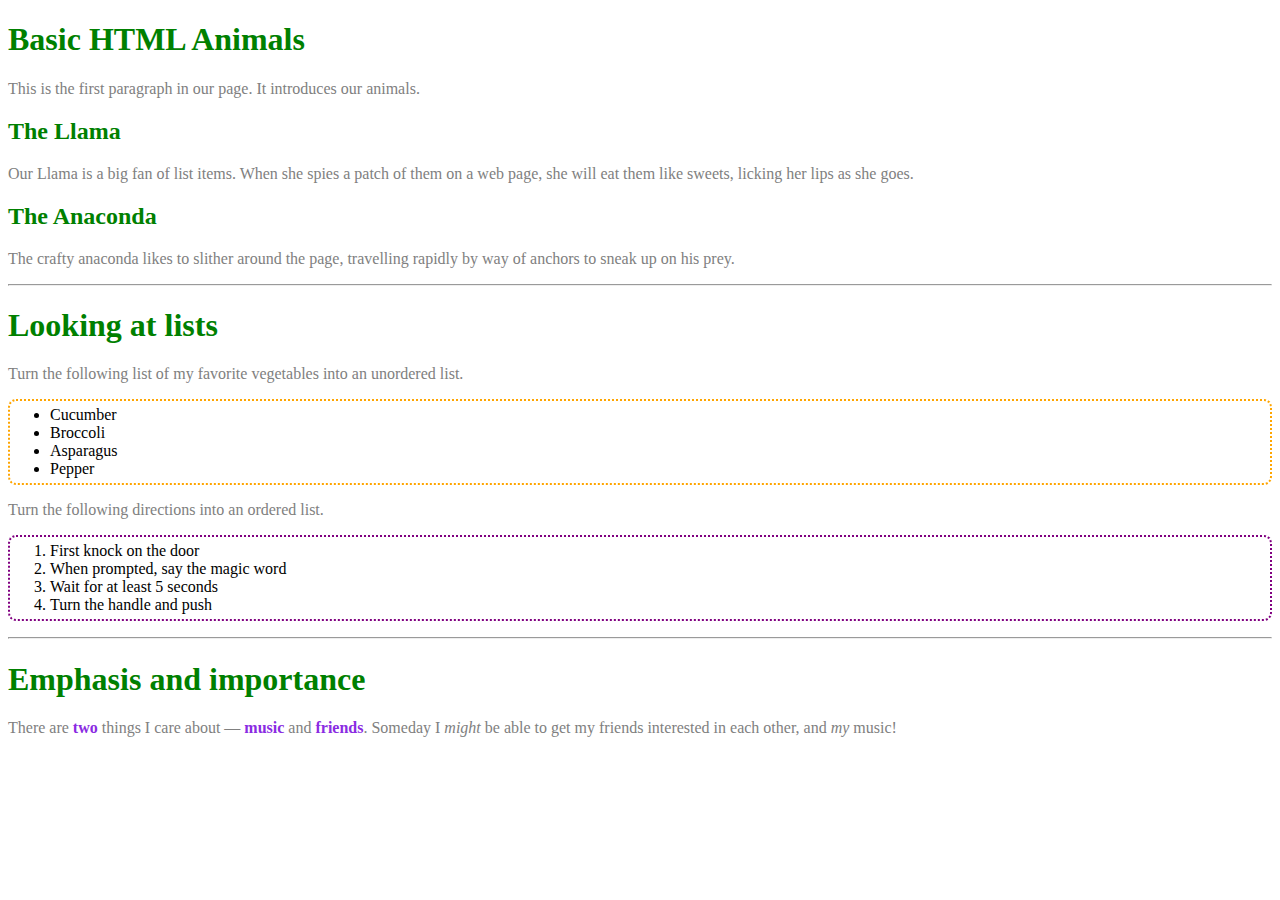
<file: Assignment7/index.html>
﻿<!DOCTYPE html>
<html>
<head>
<meta charset="utf-8">
<title>My page title</title>
<link href="https://fonts.googleapis.com/css?family=Open+Sans+Condensed:300|Sonsie+One"
rel="stylesheet" type="text/css">

<link rel="stylesheet" href="style.css">

<!-- the below three lines are a fix to get HTML5 semantic elements working in old versions of
Internet Explorer-->
<!--[if lt IE 9]>
<script src="https://cdnjs.cloudflare.com/ajax/libs/html5shiv/3.7.3/html5shiv.js"></script>
<![endif]-->
<head>
    <meta charset="utf-8" />
    <title>Assignment 7</title>
</head>
<body>
<h1>Basic HTML Animals</h1>

        <p>This is the first paragraph in our page. It introduces our animals.</p>

        <h2>The Llama</h2>

        <p>Our Llama is a big fan of list items. When she spies a patch of them on a web page, she will eat them like sweets, licking her lips as she goes.</p>

        <h2>The Anaconda</h2>

        <p>The crafty anaconda likes to slither around the page, travelling rapidly by way of anchors to sneak up on his prey.</p>

<hr>

<h1>Looking at lists</h1>

        <p>Turn the following list of my favorite vegetables into an unordered list.</p>

        <ul>
          <li>Cucumber </li>
          <li>Broccoli </li>
          <li>Asparagus </li>
          <li>Pepper </li>
        </ul>

        <p>Turn the following directions into an ordered list.</p>

        <ol>
          <li>First knock on the door </li>
          <li>When prompted, say the magic word </li>
          <li>Wait for at least 5 seconds </li>
          <li>Turn the handle and push </li>
        </ol>
    
<hr>

      <h1>Emphasis and importance</h1>

      <p>There are <strong>two</strong> things I care about — <strong>music</strong> and <strong>friends</strong>. Someday I <em>might</em> be able to get my friends interested in each other, and <em>my</em> music!</p>
    
    
</body>
</html>
</file>
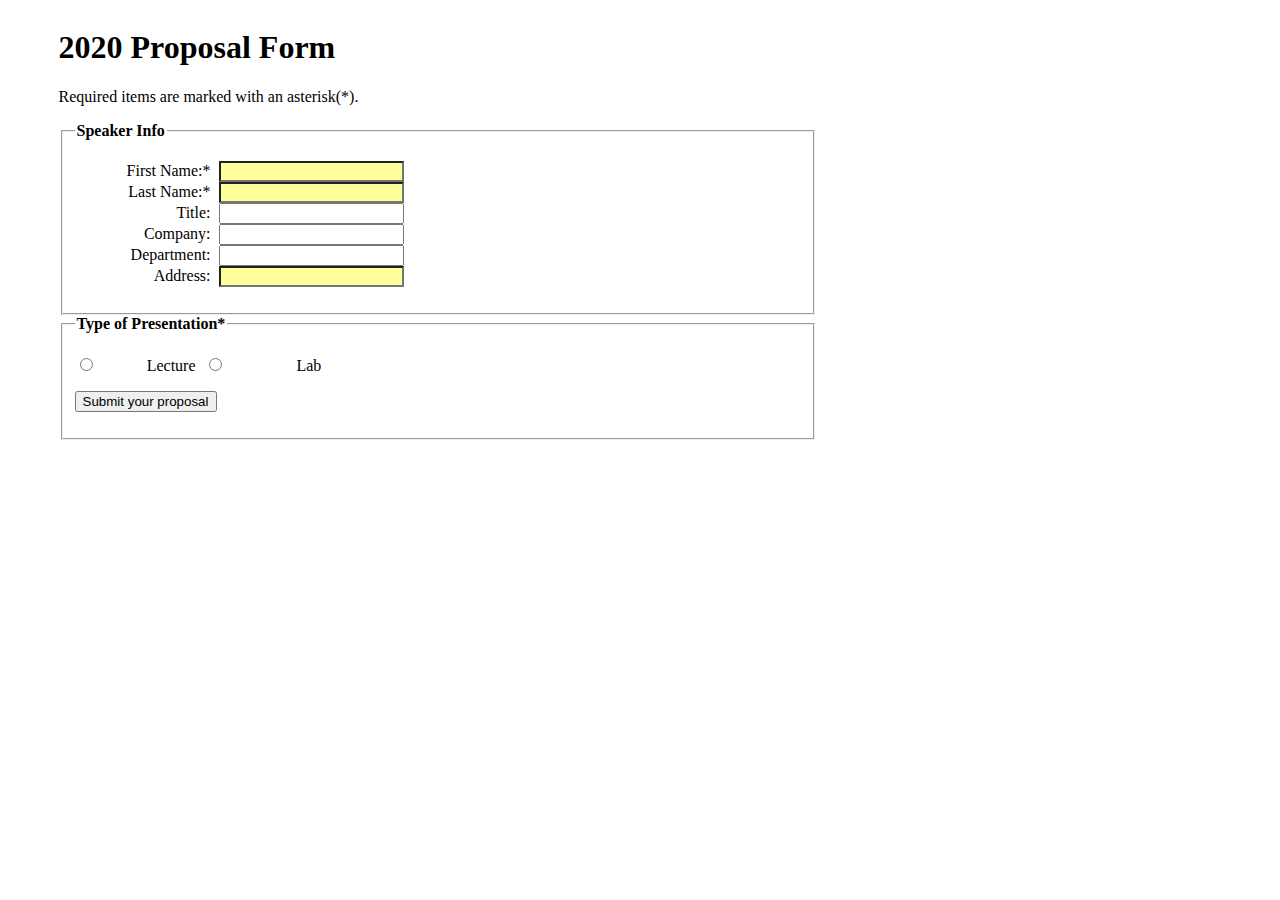
<file: forms/form-exercise1(one).html>
<!DOCTYPE html>
<html lang="en">
<head>
<meta charset="utf-8" />
<title>Proposal Form</title>
<!-- note that case matters for the link to the CSS file. 
 --- make sure the case of your file names and directories match. -->
 <link rel="stylesheet"  href="css/form.css" />  

<!-- allow html5 to run in older versions of IE -->   
<!--[if lt IE 9]>
  <script src="http://html5shiv.googlecode.com/svn/trunk/html5.js"></script>
  <![endif]-->

</head>

<body>

<div id="wrapper">
<form action="" method="post" id="proposal2020">

<div id="formcol1">


 <h1>2020 Proposal Form</h1>
 <p>Required items are marked with an asterisk(*).</p>
 <fieldset>
 <legend><b>Speaker Info</b></legend>
 <ul>
	<li>
        <label for="fstspkr1">First Name:*</label>
        <input id="fstspkr1" name="fstspkr1" type="text" class="reqfield" />
    </li>


 	<li>
        <label for="lstname1">Last Name:*</label>
        <input id="lstname1" name="lstname1" type="text" class="reqfield"  />
</li>
<li>
	<label for="spkrtitle1">Title:</label>
	<input id="spkrtitle1" name="spkrtitle1" type="text" maxlength="48" />
</li>
<li>
	<label for="company1">Company:</label>
	<input id="company1" name="company1" type="text" />
</li>
<li>
	<label for="department1">Department:</label>
	<input id="department1" name="department1" type="text"  />
</li>
<li>
	<label for="address1">Address:</label>
	<input id="address1" class="reqfield" name="address1" type="text" />
</li>
</ul>
</fieldset>

</div> <!-- end of formcol1 div -->
    <div id="multchoice">
    
    <fieldset>
    <legend><b>Type of Presentation*</b></legend>
    
        <p><span><input value="1" id="TypeofPres_lec" name="p-type" type="radio" /> <label for="TypeofPres_lec">Lecture</label></span>

         <span><input value="2" id="TypeofPres_lab" name="p-type" type="radio" /><label for="TypeofPres_lab">Lab</label></span></p>
           
 	<p class="submit-button">    
<input type="submit" value="Submit your proposal" /></p>
    </div> <!-- end of multchoice div -->
    </fieldset>

</form>

	
</div> <!-- end wrapper div -->
</body>
</html>
</file>
<file: Assignment7/style.css>
﻿h1, h2 {
  color: green;
}

p {
  color: gray;
}
    ul {
  border: 2px dotted orange;
}

ol {
  border: 2px dotted purple;
}

ol, ul {
  padding: 5px 40px;
  border-radius: 8px;
}
    strong {
  color: blueviolet;
}

em {
  color: gray;
}
</file>
<file: forms/css/form.css>
@charset "UTF-8";


/* form styling */


#wrapper {
	width: 60%;
	margin-left:4%;
}

div#formcol1 {
	float:left;	
	width: 100%;
}
div#multichoice {

}

label {
	margin-right: .3em;
	width: 6em; 
	display: inline-block; /* width will not work for �inline� elements such as
	�label�. Therefore we need to set it to �inline-block� */
	text-align: right;
}

#formcol1 li {
	list-style:none;
}

select:focus, select:active, input:focus, input:active, input:focus + label,
input:active + label, label[for]:focus, label[for]:active { color: #FFF !important; background-color: #BB3D2F !important;}

#formcol1 input.reqfield { 
	background:#FF9;
}
/* end of form css */
</file>
